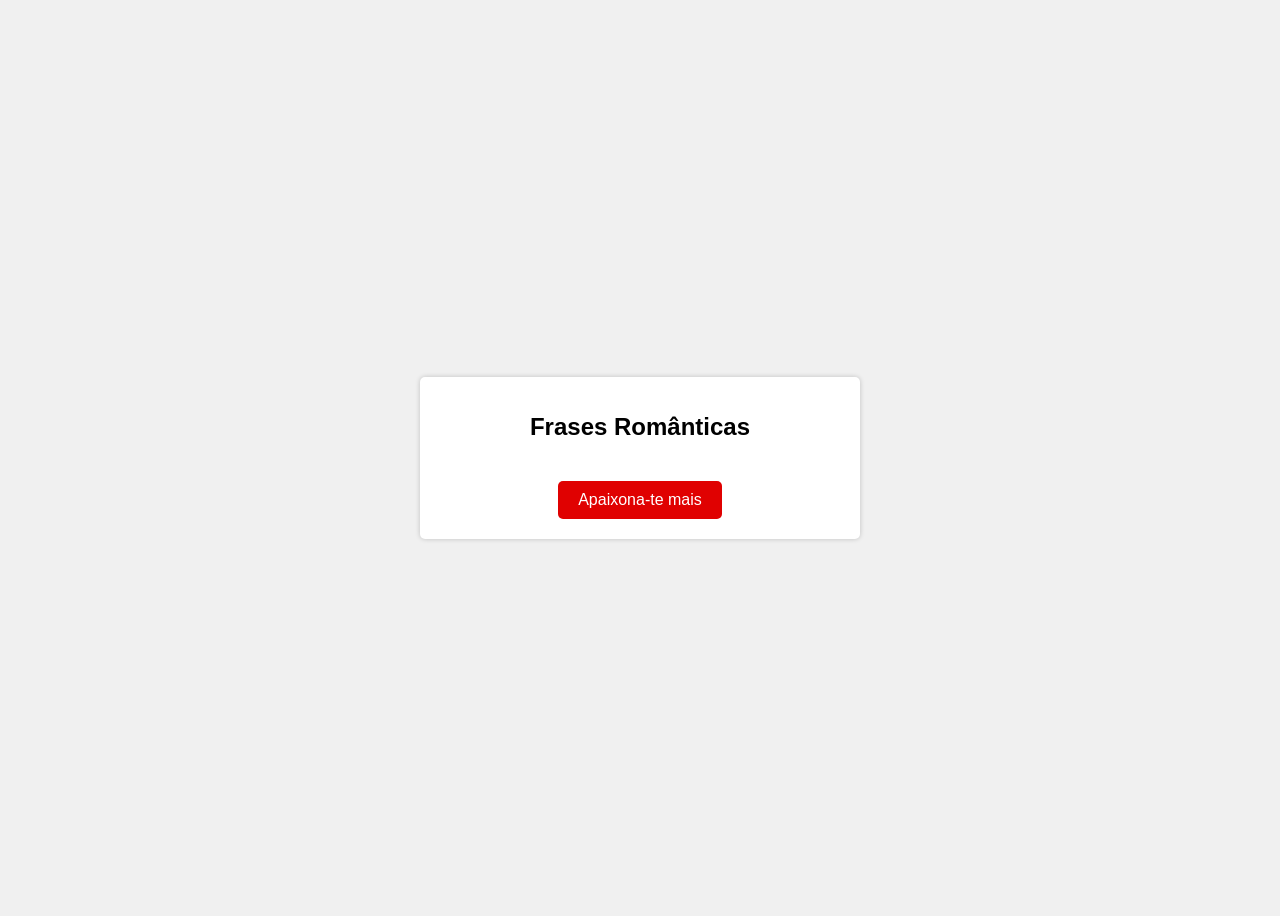
<file: index.html>
<!DOCTYPE html>
<html lang="pt-br">
<head>
    <meta charset="UTF-8">
    <meta name="viewport" content="width=device-width, initial-scale=1.0">
    <link rel="stylesheet" href="style.css">
    <link rel="icon" type="image/x-icon" href="data:image/svg+xml,<svg xmlns=%22http://www.w3.org/2000/svg%22 viewBox=%220 0 100 100%22><text y=%22.9em%22 font-size=%2290%22>❤️</text></svg>">
    <title>Frases Românticas</title>
</head>
<body>
    <div class="container">
        <h1>Frases Românticas</h1>
        <p id="frase"></p>
        <button id="mostrar">Apaixona-te mais</button>
    </div>
    <script src="script.js"></script>
</body>
</html>
</file>
<file: style.css>
body {
    height: 100vh;
    font-family: Arial, sans-serif;
    text-align: center;
    background-color: #f0f0f0;
    display: flex;
    justify-content: center;
    align-items: center;
}

.container {
    width: 400px;
    margin: 0 auto;
    padding: 20px;
    background-color: #fff;
    border-radius: 5px;
    box-shadow: 0 0 5px rgba(0, 0, 0, 0.2);
}

h1 {
    font-size: 24px;
}

button {
    font-size: 16px;
    padding: 10px 20px;
    margin-top: 20px;
    background-color: #e00101;
    color: #fff;
    border: none;
    cursor: pointer;
    border-radius: 5px;
}

button:hover {
    background-color: #c30000;
}

p {
    font-size: 18px;
    margin-top: 20px;
}
</file>
